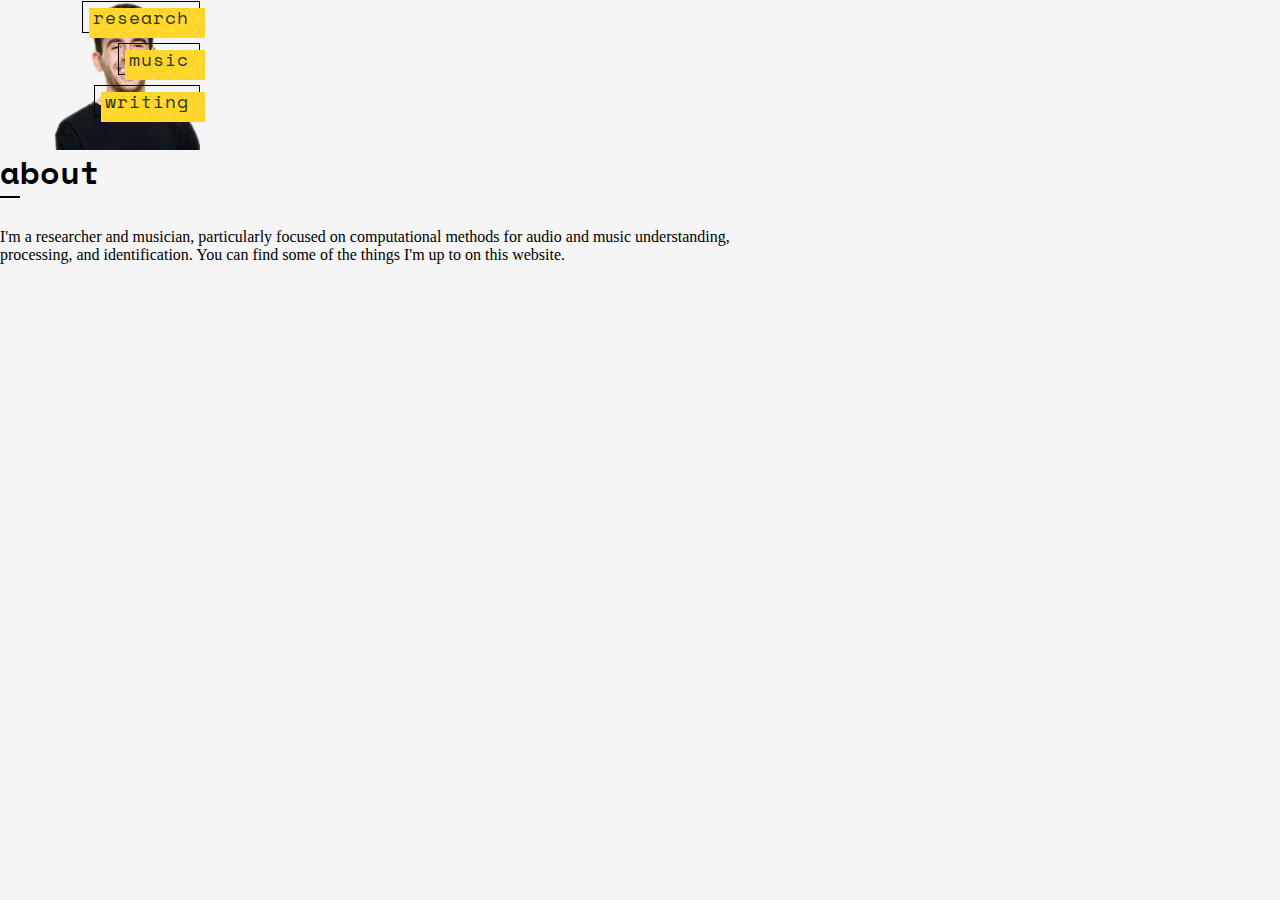
<file: music.html>
<!-- HTML File (index.html) -->
<!doctype html>
<html lang="en">
    <head>
        <meta charset="UTF-8" />
        <meta name="viewport" content="width=device-width, initial-scale=1.0" />
        <title>Christos Plachouras</title>
        <link
            rel="stylesheet"
            href="https://cdnjs.cloudflare.com/ajax/libs/font-awesome/5.15.3/css/all.min.css"
        />
        <link rel="stylesheet" href="styles.css" />
    </head>
    <body>
        <div class="container">
            <div class="sidebar">
                <div class="profile-image"></div>
                <div class="social-links">
                    <a href="https://github.com/chrispla" target="_blank"
                        ><i class="fab fa-github fa-lg"></i
                    ></a>
                    <a
                        href="https://scholar.google.com/citations?hl=es&user=bVSgD4MAAAAJ"
                        target="_blank"
                        ><i class="fas fa-graduation-cap fa-lg"></i
                    ></a>
                    <a
                        href="https://www.linkedin.com/in/christos-plachouras/"
                        target="_blank"
                        ><i class="fab fa-linkedin fa-lg"></i
                    ></a>
                    <a href="https://twitter.com/plachouras" target="_blank"
                        ><i class="fab fa-twitter fa-lg"></i
                    ></a>
                    <a
                        href="https://www.youtube.com/channel/UCCRBceXJzIdVZ14s93EMLcA"
                        target="_blank"
                        ><i class="fab fa-youtube fa-lg"></i
                    ></a>
                </div>
                <ul class="menu">
                    <li><a href="/index.html">about</a></li>
                    <li><a href="/research.html">research</a></li>
                    <li><a href="/music.html">music</a></li>
                    <li><a href="/writing.html">writing</a></li>
                </ul>
            </div>
            <div class="divider-container">
                <div class="divider"></div>
            </div>
            <div class="content-wrapper">
                <div class="content">
                    <section id="about">
                        <h1>about</h1>
                        <p>
                            I'm a researcher and musician, particularly focused
                            on computational methods for audio and music
                            understanding, processing, and identification. You
                            can find some of the things I'm up to on this
                            website.
                        </p>
                    </section>
                </div>
            </div>
        </div>
    </body>
</html>
</file>
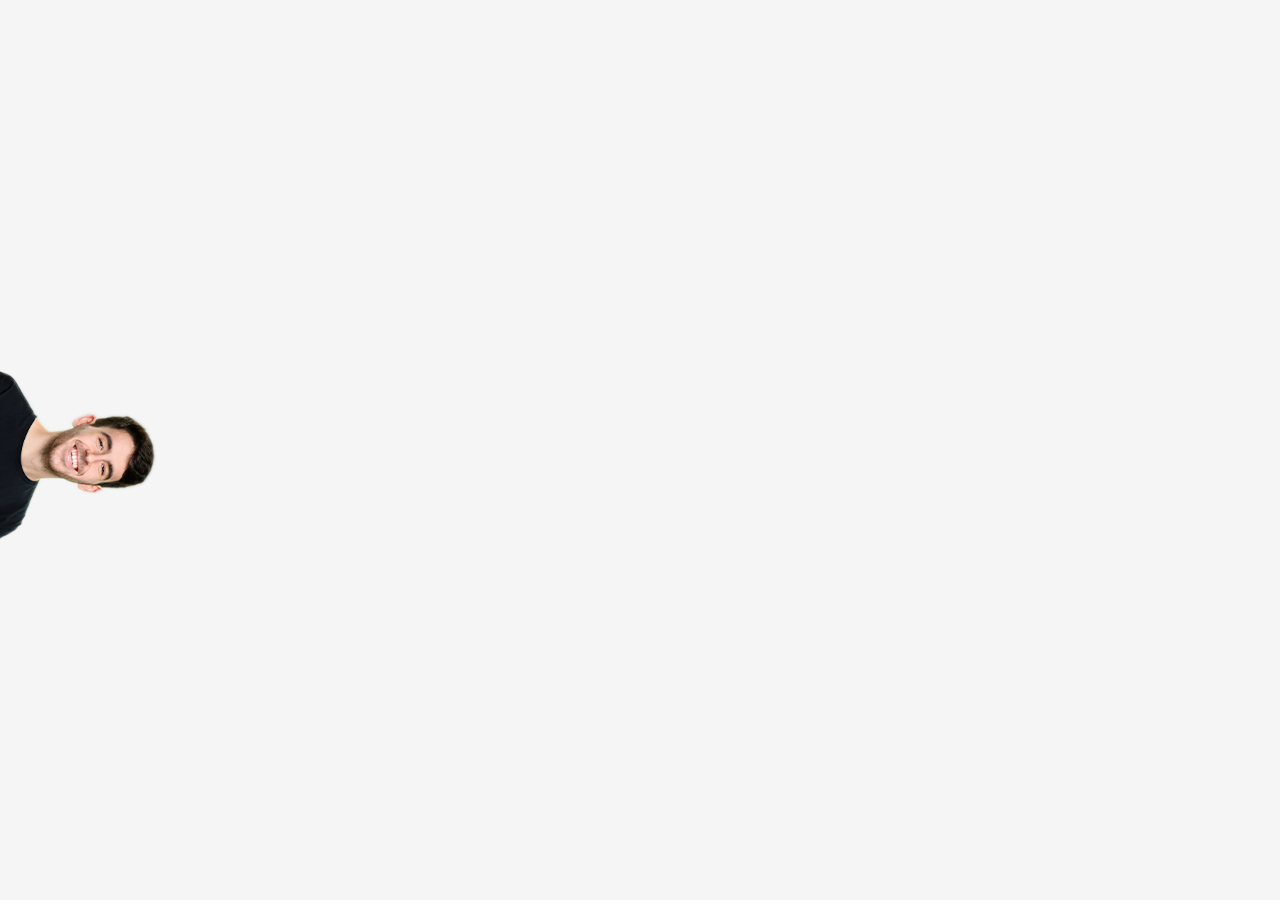
<file: animation/animation.html>
<!DOCTYPE html>
<html>
  <head>
    <meta charset="utf-8">
    <meta name="viewport" width=device-width, initial-scale=1.0, maximum-scale=1.0, user-scalable=0>
    <style> body {padding: 0; margin: 0;} </style>
    <script src="p5.min.js"></script>
    <script src="p5.dom.min.js"></script>
    <script src="p5.sound.min.js"></script>
    <script src="math.min.js"></script>
    <script src="animation.js"></script>
  </head>
  <body>
  </body>
</html>
</file>
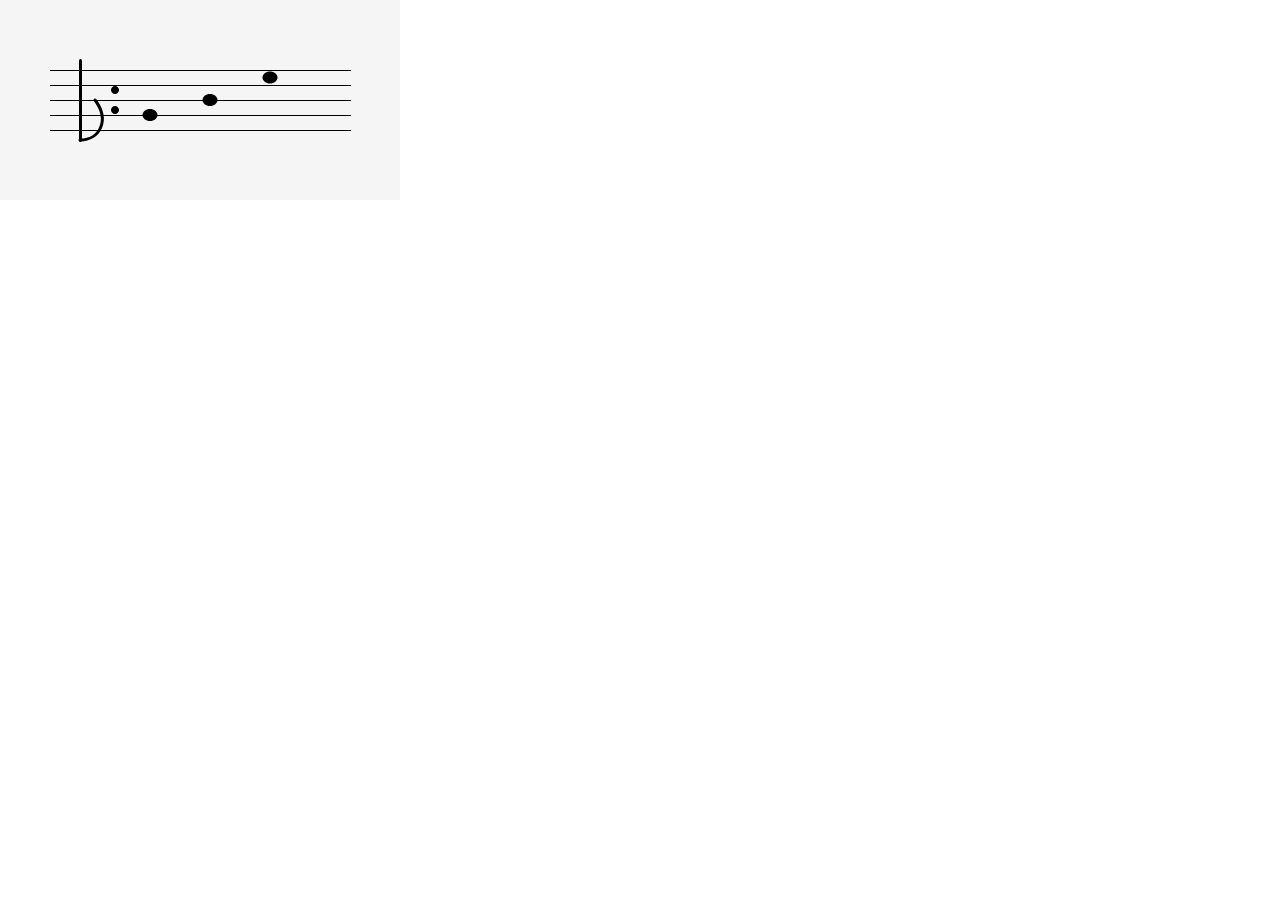
<file: animation/stave.html>
<!DOCTYPE html>
<html>
  <head>
    <meta charset="utf-8">
    <meta name="viewport" width=device-width, initial-scale=1.0, maximum-scale=1.0, user-scalable=0>
    <style> body {padding: 0; margin: 0;} </style>
    <script src="p5.min.js"></script>
    <script src="p5.dom.min.js"></script>
    <script src="p5.sound.min.js"></script>
    <script src="math.min.js"></script>
    <script src="stave.js"></script>
  </head>
  <body>
  </body>
</html>
</file>
<file: styles.css>
@import url("https://fonts.googleapis.com/css2?family=Space+Mono:ital,wght@0,400;0,700;1,400;1,700&display=swap");
body,
html {
    margin: 0;
    padding: 0;
    font-family: Georgia, serif;
    height: 100%;
    background-color: #f5f5f5;
}

h1,
h2,
h3,
.menu a {
    font-family: "Space Mono", monospace;
}
h1,
h2,
h1,
h2,
h3 {
    display: inline-block;
    position: relative;
    margin-bottom: 0.5em;
}

h1::first-letter,
h2::first-letter,
h3::first-letter {
    border-bottom: 2px solid #000000;
    padding-bottom: 0em;
}

.main-container {
    display: flex;
    min-height: 100vh;
    width: 100%;
    position: relative;
}

.left-section {
    width: 33.333%;
    position: sticky;
    top: 0;

    display: flex;
    align-items: center;
    justify-content: flex-end;
    padding: 20px;
    overflow: hidden;
}

.right-section {
    width: 66.667%;
    height: 100vh;
    overflow-y: auto;
    padding: 20px;
}

.sidebar {
    width: 200px;
    display: flex;
    flex-direction: column;
    justify-content: center;
    align-items: flex-end;
    position: relative;
    margin-top: 0vh;
    padding-top: 0vh;
}

.content {
    max-width: 800px;
    padding-right: 20px;
}

.profile-image {
    width: 150px;
    height: 150px;
    border-radius: 0%;
    background-image: url("images/profile.png");
    background-size: cover;
    background-position: center;
    margin-bottom: 20px;
}

.social-links {
    display: flex;
    justify-content: flex-end;
    gap: 10px;
    margin-bottom: 20px;
    margin-top: -250px;
    width: 100%;
    position: relative;
}

.social-links a,
.menu a {
    color: #333;
    text-decoration: none;
}

.menu {
    list-style-type: none;
    padding: 0;
    margin: 0;
    width: 100%;
    text-align: right;
    position: relative;
    z-index: 2;
}

.menu li {
    margin-bottom: 10px;
    display: block;
}

.menu a {
    font-size: 18px;
    z-index: -1;
}

.menu a {
    display: inline-block;
    font-size: 18px;
    font-weight: 200;
    letter-spacing: 1px;
    padding: 2px 10px 2px;
    outline: 0;
    border: 1px solid black;
    cursor: pointer;
    position: relative;
    background-color: rgba(0, 0, 0, 0);
    color: #333;
    text-decoration: none;
    font-family: "Space Mono", monospace;
    z-index: 2;
}

.menu a::after {
    content: "";
    background-color: #ffe54c;
    background-image: url("images/noise.png");
    background-blend-mode: soft-light;
    background-size: 150px 150px; /* Adjust size for larger pixels */
    width: 100%;
    z-index: -2;
    position: absolute;
    height: 100%;
    top: 6px;
    left: 6px;
    transition: 0.2s;
}

.menu a:hover::after {
    top: 0px;
    left: 0px;
}

.menu li {
    margin-bottom: 10px;
}

.divider-container {
    display: flex;
    flex-direction: column;
    justify-content: center;
    padding: 0 20px;
    height: 100%;
}

.divider {
    width: 1px;
    background-color: #999;
    height: 33%;
}

@media (max-width: 1200px) {
    .container {
        max-width: 95%;
    }
}

@media (max-width: 768px) {
    .main-container {
        flex-direction: column;
    }
    
    .left-section {
        position: relative;
        height: auto;
        width: 100%;
    }

    .right-section {
        height: auto;
        width: 100%;
        overflow-y: visible;
    }
}
#education-experience {
    margin-top: 0em;
}

.entry {
    display: flex;
    margin-bottom: 0em;
    padding-bottom: 1em;
}

.entry-content h3 {
    display: inline;
    border-bottom: none;
    padding-bottom: 0;
    margin-bottom: 0.3em;
    line-height: inherit; /* This will use the parent's line height */
}
.entry-content h3::first-letter {
    border-bottom: none;
}

.entry-logo {
    width: 50px;
    height: 50px;
    object-fit: contain;
    margin-right: 1em;
    filter: grayscale(100%);
    border-radius: 50%;
}

.entry-content {
    flex: 1;
}

.entry-content p {
    margin: 0.2em 0;
    font-size: 0.9em;
}

.entry-content a {
    color: #333;
    text-decoration: underline;
}

.entry-content a:hover {
    color: #666;
}

.entry-content em {
    font-style: italic;
    color: #666;
}

.highlight {
    position: relative;
    display: inline-block;
    z-index: 1;
}

.highlight::after {
    content: "";
    position: absolute;
    left: 0;
    bottom: 0;
    width: 100%;
    height: 1em;
    background-color: #ffe54c;
    background-image: url("images/noise.png");
    background-blend-mode: soft-light;
    background-size: 150px 150px;
    z-index: -1;
}

.iframe-container {
    position: relative;
    top: -29.25vh;
    left: 0vw;
    width: 33.33vw; /* Exact width of left section */
    height: 50vh; /* Half viewport height */
    overflow: hidden;
    transform: rotate(180deg);
}

.iframe-container iframe {
    width: 100%;
    height: 100%;
    border: none;
    /* border-right: solid 1px rgba(210, 215, 217); */
}

.stave-container {
    position: absolute;
    /* top: -29.25vh; */
    left: -6.2vw;
    /* width: 33.33vw; /* Exact width of left section */
    /* height: 50vh; Half viewport height */ 
    overflow: hidden;
    /* transform: rotate(180deg); */
}

.stave-container iframe {
    width: 100%;
    height: 100%;
    border: none;
    /* border-right: solid 1px rgba(210, 215, 217); */
}

.left-section::after {
    content: '';
    position: absolute;
    right: 0;
    top: 25vh; /* Center vertically by starting at 25% of viewport height */
    width: 1px;
    height: 50vh; /* Use viewport height for consistent sizing */
    background-color: rgba(0, 0, 0, 0.5);
}
</file>
